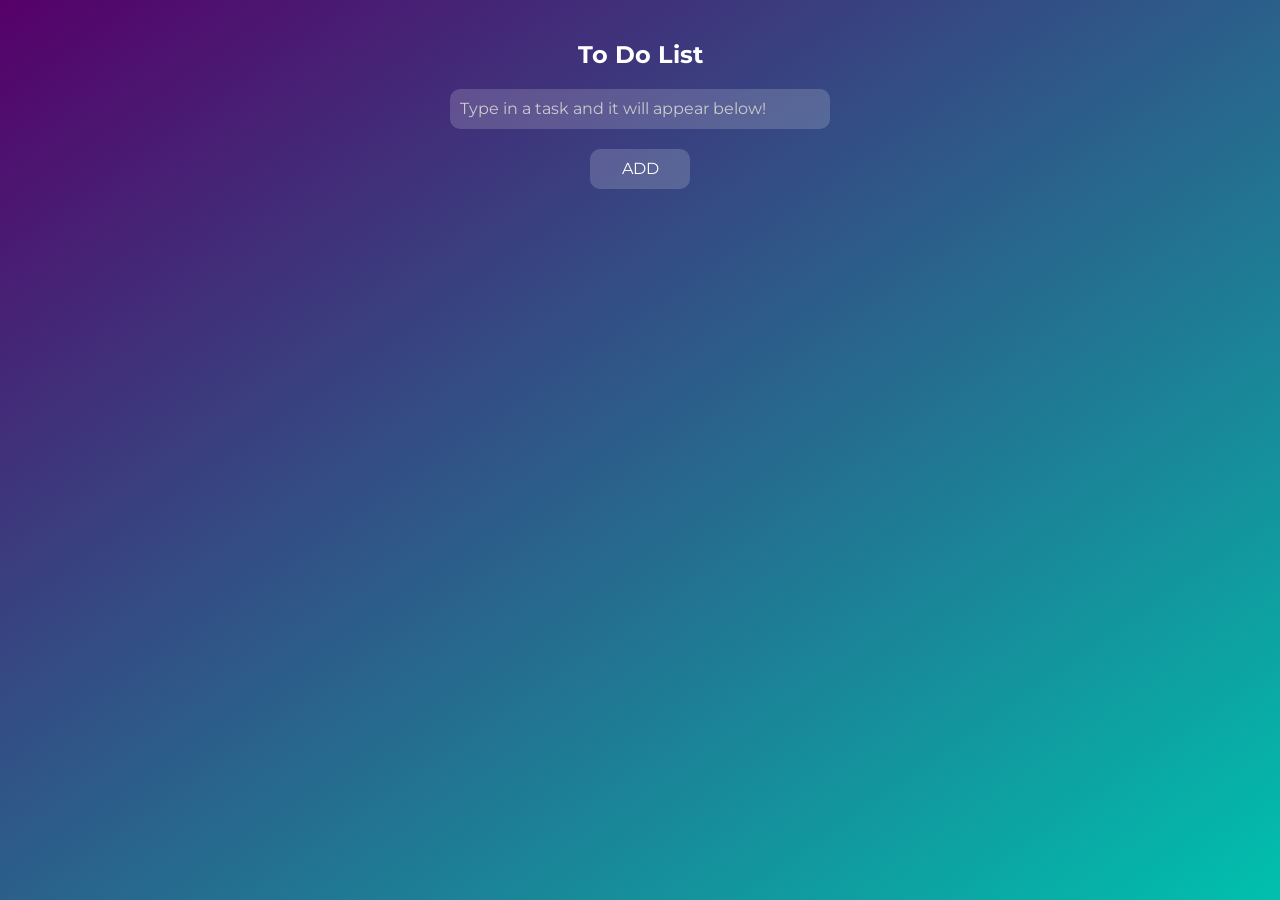
<file: index.html>
<!DOCTYPE html>
<!--[if lt IE 7]>      <html class="no-js lt-ie9 lt-ie8 lt-ie7"> <![endif]-->
<!--[if IE 7]>         <html class="no-js lt-ie9 lt-ie8"> <![endif]-->
<!--[if IE 8]>         <html class="no-js lt-ie9"> <![endif]-->
<!--[if gt IE 8]>      <html class="no-js"> <!--<![endif]-->
<html>
    <head>
        <meta charset="utf-8">
        <meta http-equiv="X-UA-Compatible" content="IE=edge">
        <title>Bianca's To Do List</title>
        <meta name="description" content="">
        <meta name="viewport" content="width=device-width, initial-scale=1">
        <link rel="stylesheet" href="style.css">
          <!-- MOBILE WEB APP, ADD THIS TO <head>..</head> OF index.html -->
       <link rel="icon" type="image/png" href="favicon.png?v=5" />
       <link rel="apple-touch-icon" href="favicon.png?v=5">
       <meta name="apple-mobile-web-app-title" content="">
       <meta name="apple-mobile-web-app-capable" content="yes">
       <meta name="apple-mobile-web-app-status-bar-style" content="black">
       <link
       href="https://fonts.googleapis.com/css2?family=Montserrat:wght@200&display=swap"
       rel="stylesheet"
     />

    </head>
    <body onload="updateList();">

        <div class="container">
            <h2 id="header">To Do List</h2>
            <input
              type="text"
              name="task"
              placeholder="Type in a task and it will appear below!"
            />
            <button id="add-btn">ADD</button>
            <ul id="taskList"></ul>
        </div>
          <!--[if lt IE 7]>
              <p class="browsehappy">You are using an <strong>outdated</strong> browser. Please <a href="#">upgrade your browser</a> to improve your experience.</p>
          <![endif]-->
          
        <script src="scripts.js" async defer></script>
    </body>
</html>
</file>
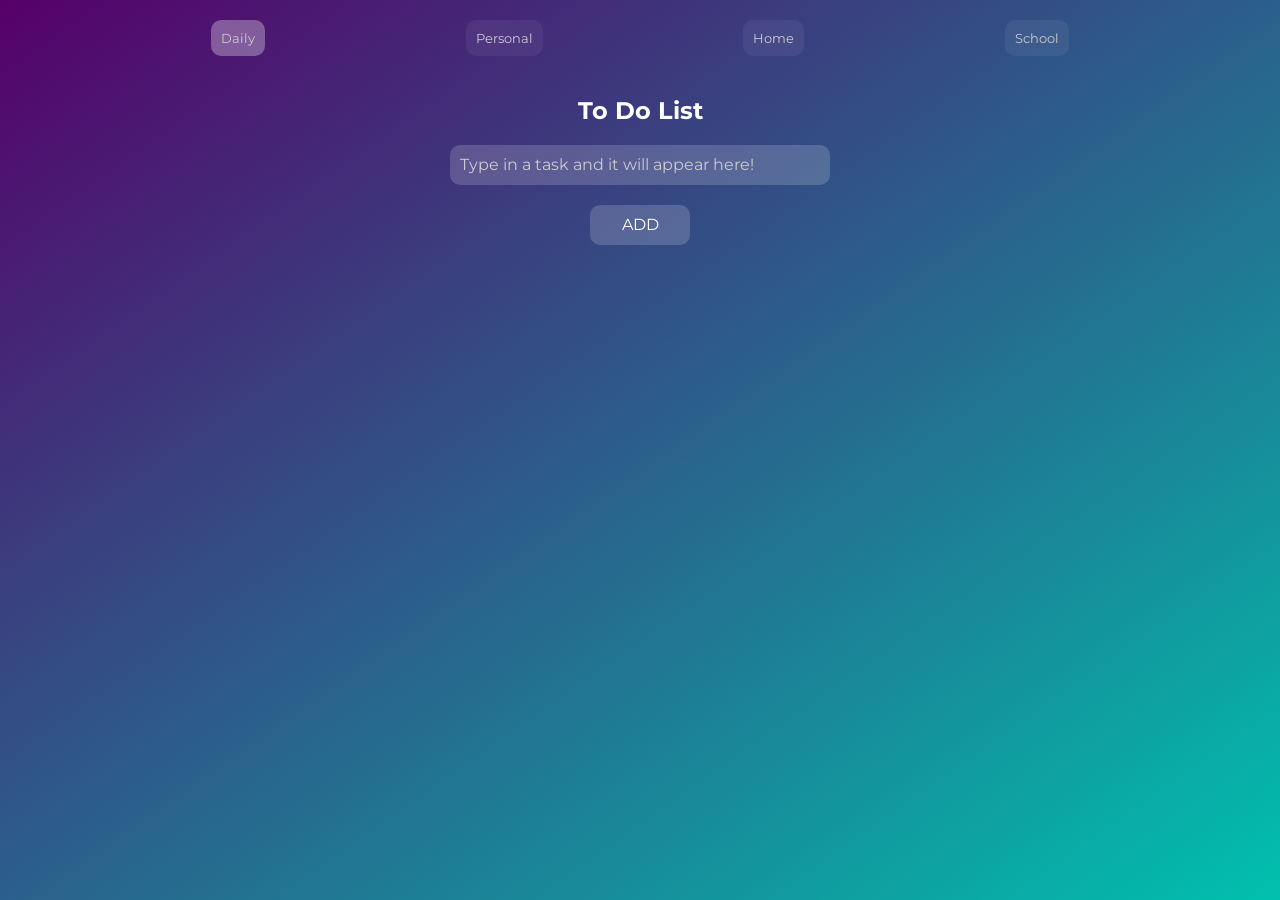
<file: daily.html>
<!DOCTYPE html>
<!--[if lt IE 7]>      <html class="no-js lt-ie9 lt-ie8 lt-ie7"> <![endif]-->
<!--[if IE 7]>         <html class="no-js lt-ie9 lt-ie8"> <![endif]-->
<!--[if IE 8]>         <html class="no-js lt-ie9"> <![endif]-->
<!--[if gt IE 8]>      <html class="no-js"> <!--<![endif]-->
<html>
    <head>
        <meta charset="utf-8">
        <meta http-equiv="X-UA-Compatible" content="IE=edge">
        <title>Bianca's To Do List</title>
        <meta name="description" content="">
        <meta name="viewport" content="width=device-width, initial-scale=1">
        <link rel="stylesheet" href="style.css">
          <!-- MOBILE WEB APP, ADD THIS TO <head>..</head> OF index.html -->
       <link rel="icon" type="image/png" href="favicon.png?v=5" />
       <link rel="apple-touch-icon" href="favicon.png?v=5">
       <meta name="apple-mobile-web-app-title" content="">
       <meta name="apple-mobile-web-app-capable" content="yes">
       <meta name="apple-mobile-web-app-status-bar-style" content="black">
       <link
       href="https://fonts.googleapis.com/css2?family=Montserrat:wght@200&display=swap"
       rel="stylesheet"
     />

    </head>
    <body>
        <header>
          <a href="daily.html">
            <button class="header-buttons" style="background-color:  rgba(255, 255, 255, 0.3);" >Daily</button>
          </a>
          <a href="personal.html">
            <button class="header-buttons">Personal</button>
          </a>
          <a href="home.html">
            <button class="header-buttons">Home</button>
          </a>
          <a href="school.html">
            <button class="header-buttons">School</button>
          </a>
        </header>

        <div class="container">
            <h2 id="header">To Do List</h2>
            <input
              type="text"
              name="task"
              placeholder="Type in a task and it will appear here!"
            />
            <button id="add-btn">ADD</button>
            <ul id="taskList"></ul>
        </div>
          <!--[if lt IE 7]>
              <p class="browsehappy">You are using an <strong>outdated</strong> browser. Please <a href="#">upgrade your browser</a> to improve your experience.</p>
          <![endif]-->
          
        <script src="scripts.js" async defer></script>
    </body>
</html>
</file>
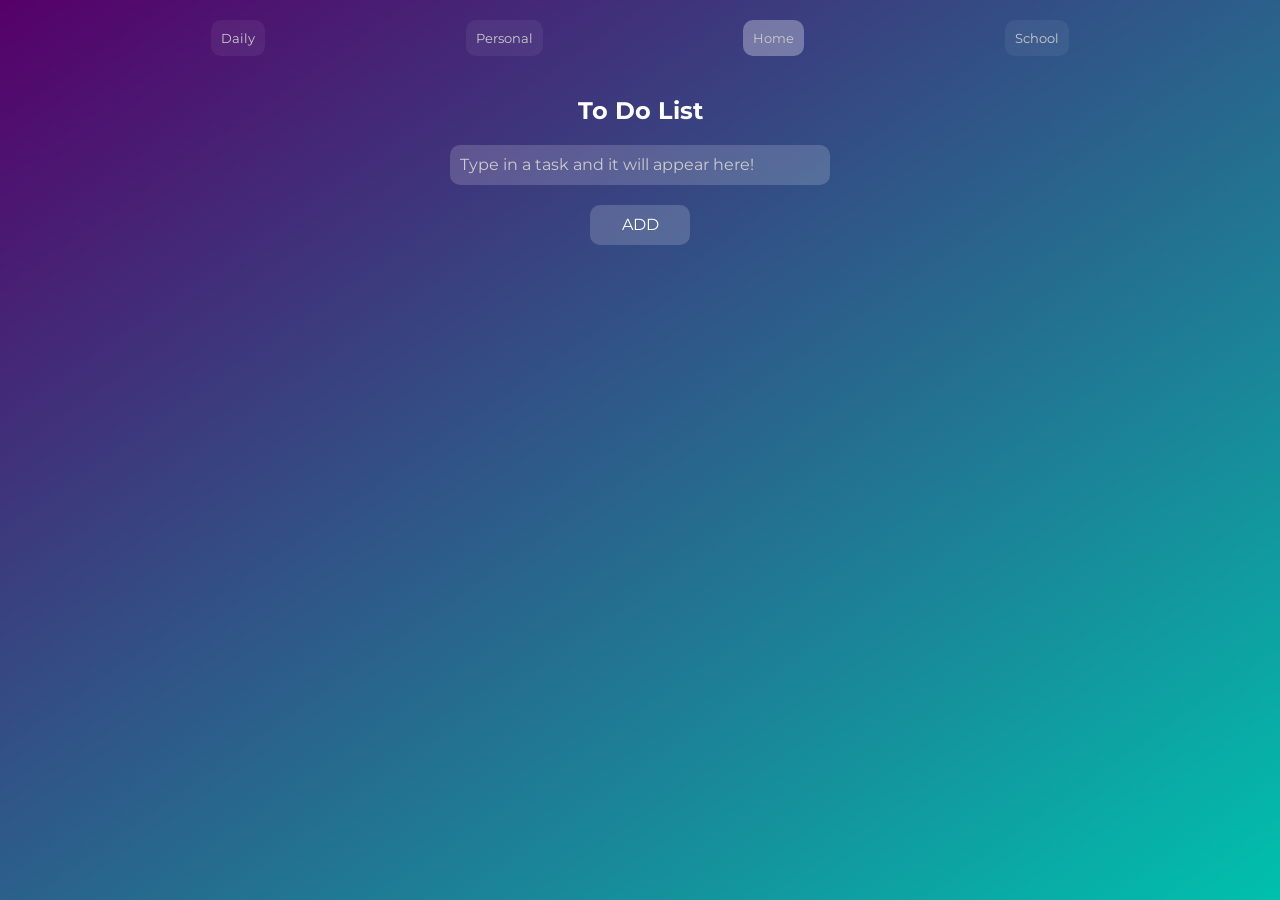
<file: home.html>
<!DOCTYPE html>
<!--[if lt IE 7]>      <html class="no-js lt-ie9 lt-ie8 lt-ie7"> <![endif]-->
<!--[if IE 7]>         <html class="no-js lt-ie9 lt-ie8"> <![endif]-->
<!--[if IE 8]>         <html class="no-js lt-ie9"> <![endif]-->
<!--[if gt IE 8]>      <html class="no-js"> <!--<![endif]-->
<html>
    <head>
        <meta charset="utf-8">
        <meta http-equiv="X-UA-Compatible" content="IE=edge">
        <title>Bianca's To Do List</title>
        <meta name="description" content="">
        <meta name="viewport" content="width=device-width, initial-scale=1">
        <link rel="stylesheet" href="style.css">
          <!-- MOBILE WEB APP, ADD THIS TO <head>..</head> OF index.html -->
       <link rel="icon" type="image/png" href="favicon.png?v=5" />
       <link rel="apple-touch-icon" href="favicon.png?v=5">
       <meta name="apple-mobile-web-app-title" content="">
       <meta name="apple-mobile-web-app-capable" content="yes">
       <meta name="apple-mobile-web-app-status-bar-style" content="black">
       <link
       href="https://fonts.googleapis.com/css2?family=Montserrat:wght@200&display=swap"
       rel="stylesheet"
     />

    </head>
    <body>
        <header>
          <a href="daily.html">
            <button class="header-buttons"  >Daily</button>
          </a>
          <a href="personal.html">
            <button class="header-buttons">Personal</button>
          </a>
          <a href="home.html">
            <button class="header-buttons" style="background-color:  rgba(255, 255, 255, 0.3);" >Home</button>
          </a>
          <a href="school.html">
            <button class="header-buttons">School</button>
          </a>
        </header>

        <div class="container">
            <h2 id="header">To Do List</h2>
            <input
              type="text"
              name="task"
              placeholder="Type in a task and it will appear here!"
            />
            <button id="add-btn">ADD</button>
            <ul id="taskList"></ul>
        </div>
          <!--[if lt IE 7]>
              <p class="browsehappy">You are using an <strong>outdated</strong> browser. Please <a href="#">upgrade your browser</a> to improve your experience.</p>
          <![endif]-->
          
        <script src="scripts.js" async defer></script>
    </body>
</html>
</file>
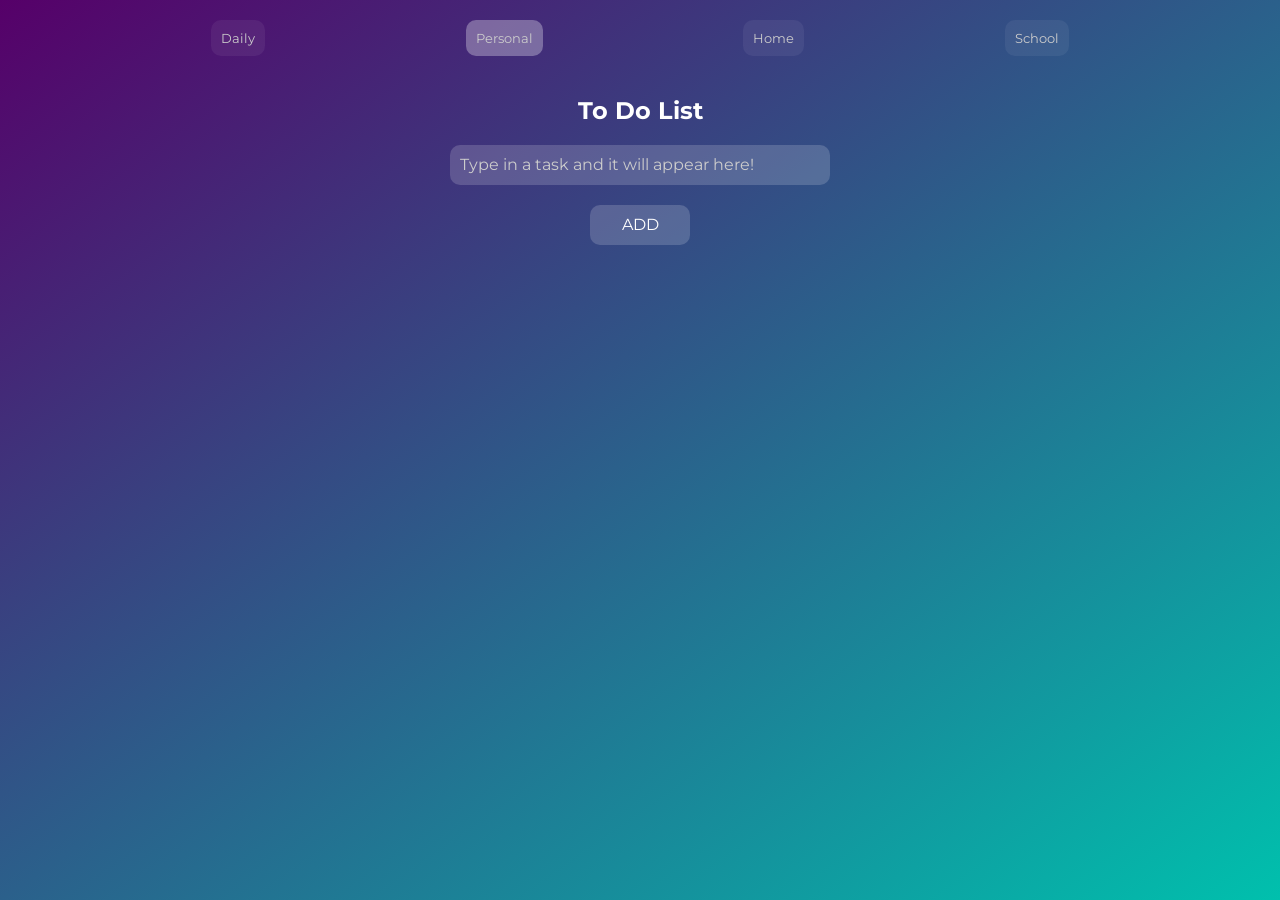
<file: personal.html>
<!DOCTYPE html>
<!--[if lt IE 7]>      <html class="no-js lt-ie9 lt-ie8 lt-ie7"> <![endif]-->
<!--[if IE 7]>         <html class="no-js lt-ie9 lt-ie8"> <![endif]-->
<!--[if IE 8]>         <html class="no-js lt-ie9"> <![endif]-->
<!--[if gt IE 8]>      <html class="no-js"> <!--<![endif]-->
<html>
    <head>
        <meta charset="utf-8">
        <meta http-equiv="X-UA-Compatible" content="IE=edge">
        <title>Bianca's To Do List</title>
        <meta name="description" content="">
        <meta name="viewport" content="width=device-width, initial-scale=1">
        <link rel="stylesheet" href="style.css">
          <!-- MOBILE WEB APP, ADD THIS TO <head>..</head> OF index.html -->
       <link rel="icon" type="image/png" href="favicon.png?v=5" />
       <link rel="apple-touch-icon" href="favicon.png?v=5">
       <meta name="apple-mobile-web-app-title" content="">
       <meta name="apple-mobile-web-app-capable" content="yes">
       <meta name="apple-mobile-web-app-status-bar-style" content="black">
       <link
       href="https://fonts.googleapis.com/css2?family=Montserrat:wght@200&display=swap"
       rel="stylesheet"
     />

    </head>
    <body>
        <header>
          <a href="daily.html">
            <button class="header-buttons"  >Daily</button>
          </a>
          <a href="personal.html">
            <button class="header-buttons"style="background-color:  rgba(255, 255, 255, 0.3);">Personal</button>
          </a>
          <a href="home.html">
            <button class="header-buttons"  >Home</button>
          </a>
          <a href="school.html">
            <button class="header-buttons">School</button>
          </a>
        </header>

        <div class="container">
            <h2 id="header">To Do List</h2>
            <input
              type="text"
              name="task"
              placeholder="Type in a task and it will appear here!"
            />
            <button id="add-btn">ADD</button>
            <ul id="taskList"></ul>
        </div>
          <!--[if lt IE 7]>
              <p class="browsehappy">You are using an <strong>outdated</strong> browser. Please <a href="#">upgrade your browser</a> to improve your experience.</p>
          <![endif]-->
          
        <script src="scripts.js" async defer></script>
    </body>
</html>
</file>
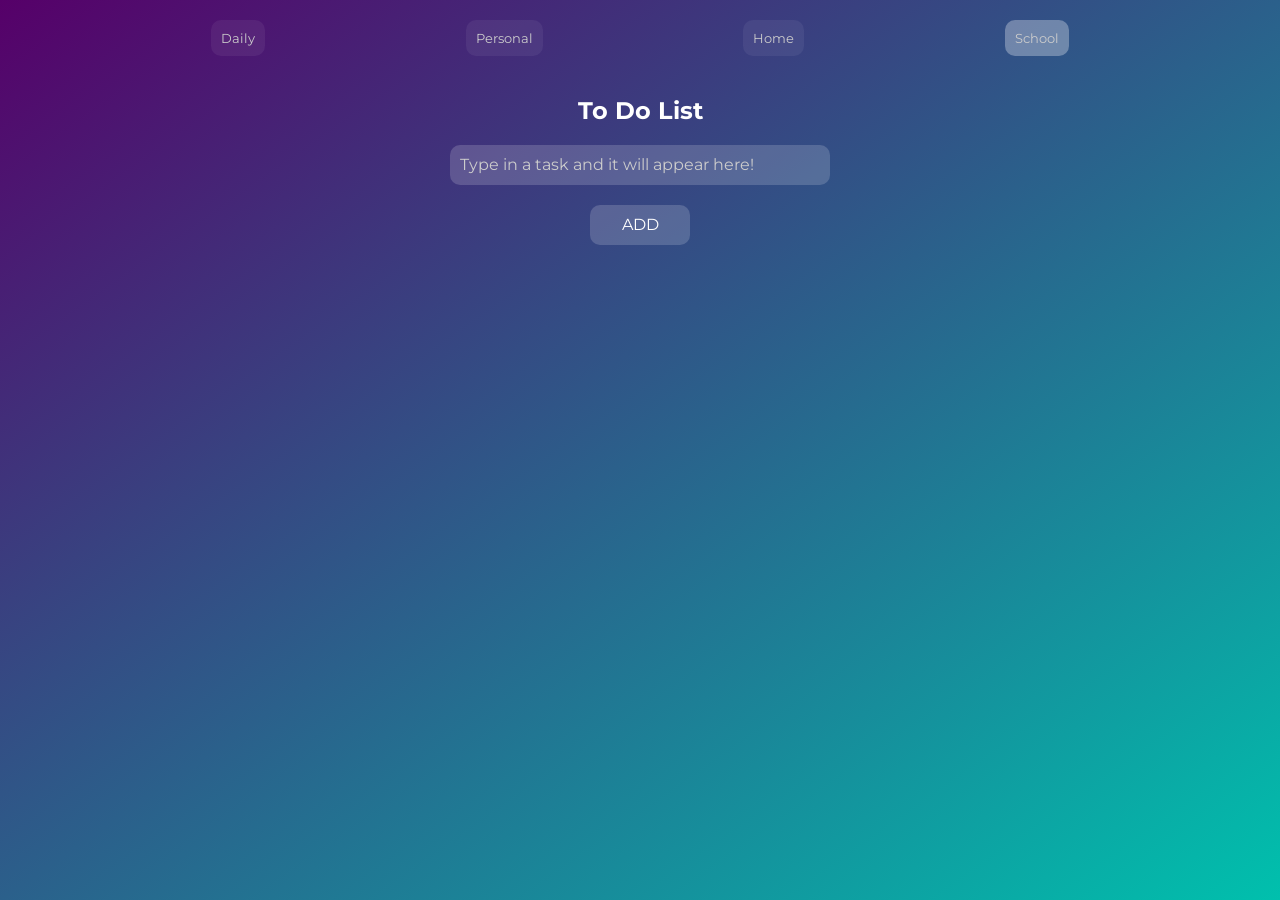
<file: school.html>
<!DOCTYPE html>
<!--[if lt IE 7]>      <html class="no-js lt-ie9 lt-ie8 lt-ie7"> <![endif]-->
<!--[if IE 7]>         <html class="no-js lt-ie9 lt-ie8"> <![endif]-->
<!--[if IE 8]>         <html class="no-js lt-ie9"> <![endif]-->
<!--[if gt IE 8]>      <html class="no-js"> <!--<![endif]-->
<html>
    <head>
        <meta charset="utf-8">
        <meta http-equiv="X-UA-Compatible" content="IE=edge">
        <title>Bianca's To Do List</title>
        <meta name="description" content="">
        <meta name="viewport" content="width=device-width, initial-scale=1">
        <link rel="stylesheet" href="style.css">
          <!-- MOBILE WEB APP, ADD THIS TO <head>..</head> OF index.html -->
       <link rel="icon" type="image/png" href="favicon.png?v=5" />
       <link rel="apple-touch-icon" href="favicon.png?v=5">
       <meta name="apple-mobile-web-app-title" content="">
       <meta name="apple-mobile-web-app-capable" content="yes">
       <meta name="apple-mobile-web-app-status-bar-style" content="black">
       <link
       href="https://fonts.googleapis.com/css2?family=Montserrat:wght@200&display=swap"
       rel="stylesheet"
     />

    </head>
    <body>
        <header>
          <a href="daily.html">
            <button class="header-buttons"  >Daily</button>
          </a>
          <a href="personal.html">
            <button class="header-buttons">Personal</button>
          </a>
          <a href="home.html">
            <button class="header-buttons">Home</button>
          </a>
          <a href="school.html">
            <button class="header-buttons" style="background-color:  rgba(255, 255, 255, 0.3);" >School</button>
          </a>
        </header>

        <div class="container">
            <h2 id="header">To Do List</h2>
            <input
              type="text"
              name="task"
              placeholder="Type in a task and it will appear here!"
            />
            <button id="add-btn">ADD</button>
            <ul id="taskList"></ul>
        </div>
          <!--[if lt IE 7]>
              <p class="browsehappy">You are using an <strong>outdated</strong> browser. Please <a href="#">upgrade your browser</a> to improve your experience.</p>
          <![endif]-->
          
        <script src="scripts.js" async defer></script>
    </body>
</html>
</file>
<file: style.css>
*{
  box-sizing: border-box;
}
html, body{
  min-height: 100%;
}
body {
    background-color: #ff000000;
    background-image: linear-gradient(
      to bottom right,
      rgb(86, 0, 105),
      rgb(0, 192, 173)
    );
    width: 100vw;
    padding: 10px 0;
    margin: 0;
    color: white;
    font-family: "Montserrat", sans-serif;
    font-size: 1rem;
    text-align: center;
  }
  header {
   
  display: flex;
    justify-content: center;
    justify-content: space-evenly;
margin: 10px;
  }

.header-buttons {
  border-radius: 10px;
  border: none;
  background-color:  rgba(255, 255, 255, 0.06);
  color: #ccc;
  font-family: "Montserrat", sans-serif;
  padding: 10px;
}

  .container {
    width: 100%;
    max-width: 400px;
    text-align: center;
    margin:0 auto;
    padding:10px;

    
  }
  input[type="text"] {
    background-color: rgba(255, 255, 255, 0.169);
    height: 40px;
    font-size: 1rem;
    border-radius: 10px;
    border: 0;
    color: white;
    font-family: "Montserrat", sans-serif;
    width: 100%;
    margin-bottom: 10px;
    padding-left:10px;
  }
  #add-btn {
    background-color: rgba(255, 255, 255, 0.169);
    height: 40px;
    font-size: 1rem;
    border-radius: 10px;
    border: 0;
    color: white;
    font-family: "Montserrat", sans-serif;
    width: 100px;
    margin-top: 10px;
    cursor: pointer;
    margin-bottom: 20px;
  }
  input[type="text"]::placeholder {
    color: #ccc;
  }
  ul {
    list-style: none;
    padding: 0;
    margin: 0;
  }
  li {
    background-color: rgba(255, 255, 255, 0.169);
    border-radius: 10px;
    padding: 10px;
    margin-bottom: 10px;
    display: flex;
    justify-content: space-between;
    align-items: center;
    word-break: break-all;
  }
  .delete-button {
    background-color: rgba(255, 255, 255, 0.169);
    height: 30px;
    font-size: 0.9rem;
    border-radius: 8px;
    border: 0;
    color: white;
    font-family: "Montserrat", sans-serif;
    min-width: 70px;
    cursor: pointer;
    margin-left: 20px;
  }
</file>
